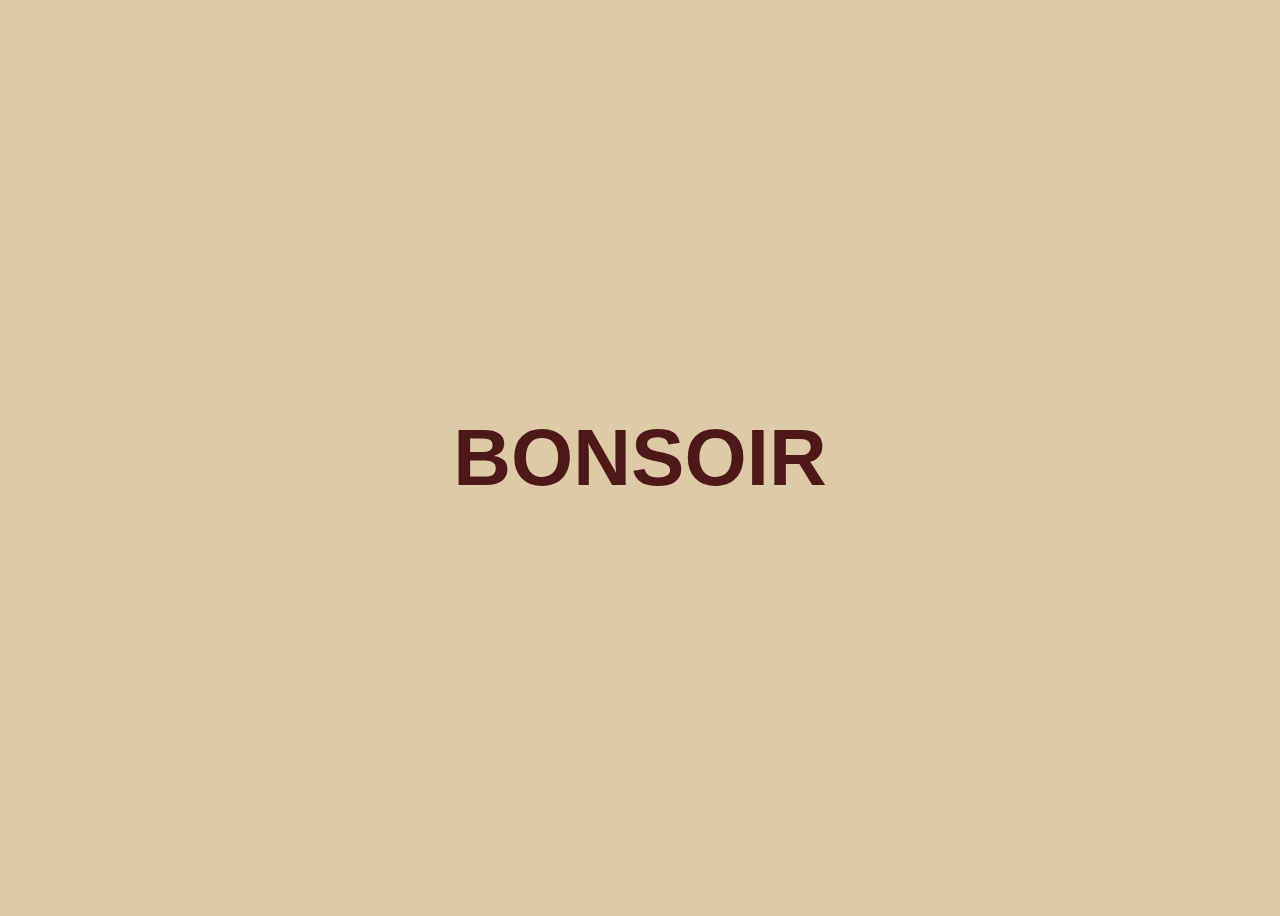
<file: Fontsize_change/index.html>
<!DOCTYPE html>
<html lang="en">
<head>
    <meta charset="UTF-8">
    <meta http-equiv="X-UA-Compatible" content="IE=edge">
    <meta name="viewport" content="width=device-width, initial-scale=1.0">
    <title>Font-size change</title>
    <link rel="stylesheet" href="styles.css">
</head>
<body>
    <p>BONSOIR</p>
    <script src="script.js"></script>
</body>
</html>
</file>
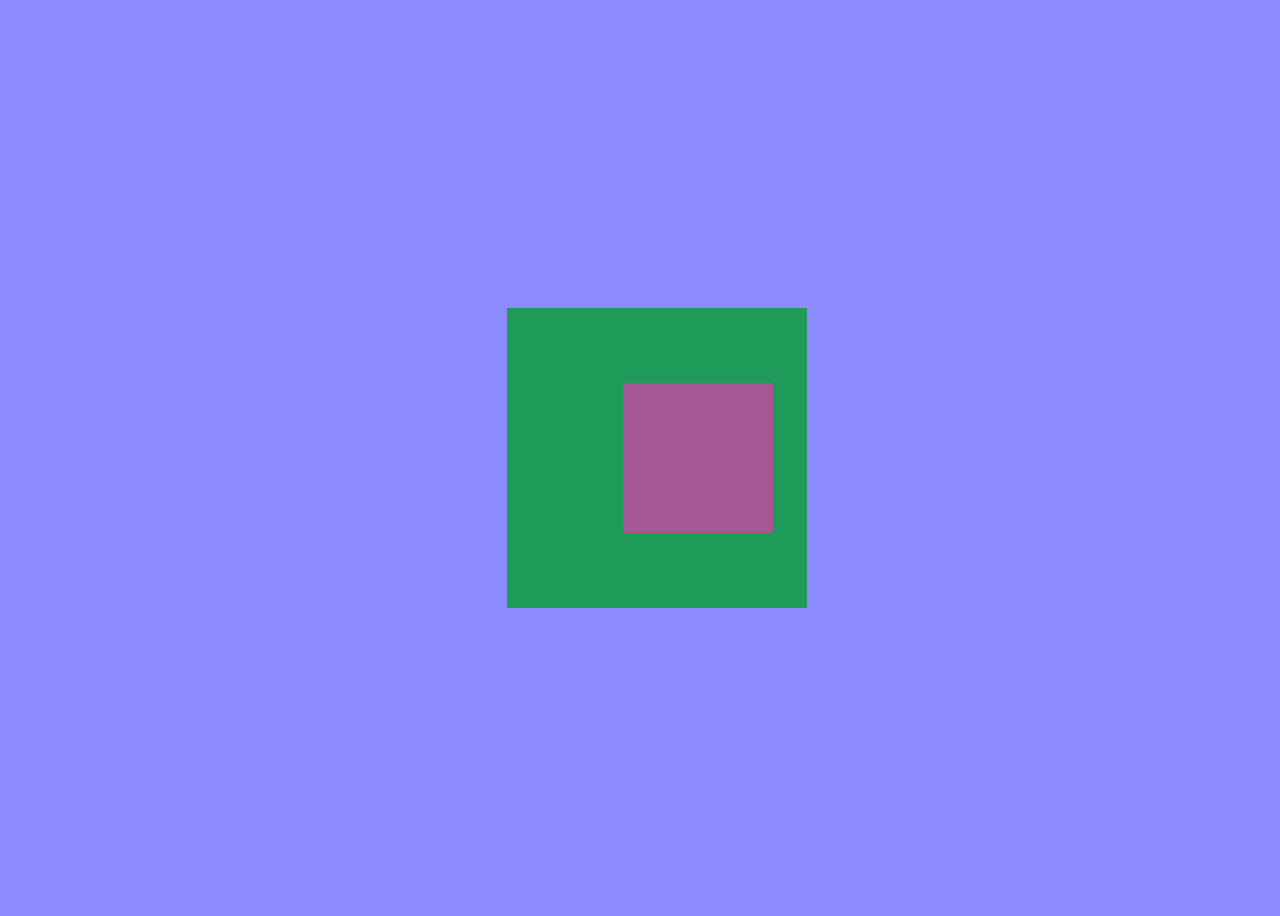
<file: Square_shapes/index.html>
<!DOCTYPE html>
<html lang="fr">
<head>
    <meta charset="UTF-8">
    <meta http-equiv="X-UA-Compatible" content="IE=edge">
    <meta name="viewport" content="width=device-width, initial-scale=1.0">
    <title>Squares</title>
    <link rel="stylesheet" href="styles.css">
</head>
<body>
    <div class="square-one"></div>
    <div class="square-two"></div>
</body>
</html>
</file>
<file: Fontsize_change/styles.css>
body {
    background-color: rgb(221, 202, 167);
    display: flex;
    height: 100vh;
    justify-content: center;
    align-items: center;
}

p {
    font-family: -apple-system, BlinkMacSystemFont, 'Segoe UI', Roboto, Oxygen, Ubuntu, Cantarell, 'Open Sans', 'Helvetica Neue', sans-serif;
    font-size: 5em;
    font-weight: bold;
    color: rgb(78, 24, 24);
}

.active {
    font-size: 20em;
    transition: all 300ms;
}
</file>
<file: Square_shapes/styles.css>
body {
    height: 100vh;
    display: flex;
    justify-content: center;
    align-items: center;
    background-color: rgba(0, 0, 255, 0.452);
}

.square-one {
    width: 300px;
    height: 300px;
    background-color: rgb(31, 155, 89);
}

.square-two {
    width: 150px;
    height: 150px;
    background-color: rgba(223, 58, 173, 0.705);
    z-index: 9999;
    margin-left: -14.5%;
}
</file>
